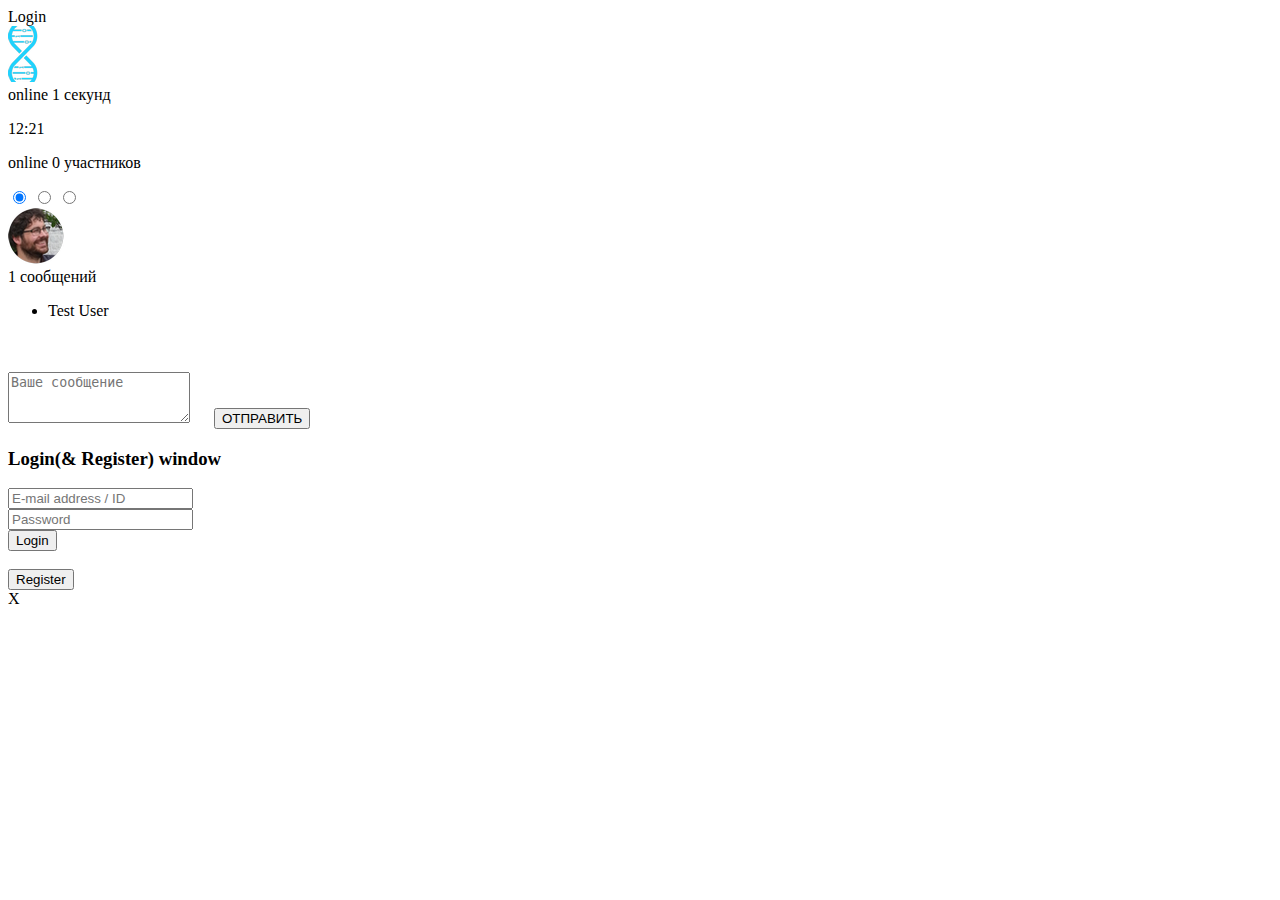
<file: src/index.html>
<!DOCTYPE html>
<html lang="En-Eu">
  <head>
    <meta http-equiv="Content-type" content="text/html; charset=utf-8"/>
    <meta http-equiv="X-UA-Compatible" content="ie=edge" />
    <meta name="viewport" content="width=device-width, user-scalable=no, initial-scale=1.0, maximum-scale=1.0, minimum-scale=1.0" />
    <title>Webpack starter</title>
    <script src="http://localhost:35729/livereload.js"></script>
    <link rel="stylesheet" href="./sass/font-awesome.min.scss">
    <link rel="stylesheet" href="./sass/styles.scss"> 
  </head>
<body>
  <div class="to-display">Login</div>    <!-- добавлено окно логина -->
	  <div class="container clearfix">
		  <div class="people-list" id="people-list">
<!-- Левый хедер  -->			
			<div class = "left-header">
				<img src="images/logoDNA.png" alt="logo" title="Логотип чата">
				<div class="timeonline">
					<span class = "youstatus" title = "время пребывания онлайн"><i class="fa fa-circle online"></i>online <span>1</span> секунд</span>
					<p>
						<span class = "timenow" title = "текущее время">12:21</span>
					</p>
					</div>
					<div class = "come_message">
						<i class="fa fa-comment-o" aria-hidden="true" title="отображение личных сообщений"></i>
						<span class="countMe" title="количество сообщений пользователей" ></span>
					</div>
				<div class = "settings"> 
					<i class="fa fa-cog" aria-hidden="true" title="редактирование персональной информации"></i>
				</div>
		   </div>
<!-- Список пользователей -->	
		   <div class = "onlinemembers" title="отображение общего количества пользователей онлайн">
					<i class="fa fa-circle online"></i>online <span>0</span> участников
		   </div>
			<ul class="list" id="users-list" title="отображение списка участников">
			</ul>
			<div class = "messageinfo">		
			</div>
		</div>
		
		<div class = "right-header" title = "Вкладки переключения между чатами">
			<input type="radio" id="one" name="contorol" checked />
			<label class = "threebuttons" for="one">
				<i class="fa fa-user" aria-hidden="true" title = "Вкладки переключения между чатами"></i>
			</label>
			<input type="radio" id="two" name="contorol" />
			<label class = "threebuttons" for="two">
				<i class="fa fa-users" aria-hidden="true" title = "Вкладки переключения между чатами"></i>
			</label>
			<input type="radio" id="three" name="contorol" />
			<label class = "threebuttons" for="three">
				<i class="fa fa-share-alt" aria-hidden="true" title = "Вкладка выбора чатов"></i>
			</label>
		</div>
<!-- САМ ЧАТ -->		
		
		<div class="chat">    

<!-- ХЕДЕР ВВОДА СООБЩЕНИЙ-->	
			
		  <div class="chat-header clearfix" >
				<img src="images/01.png" alt="avatar">
				<div class="chat-about">
				  <div class="chat-with"></div>
					<div class="chat-num-messages">
            <span>1</span>
            сообщений
          </div>
				</div>
				<i class="fa fa-star"></i>
			</div>
				
<!-- ИСТОРИЯ СООБЩЕНИЙ-->				
				
			<div class="chat-history" title = "отображение сообщений пользователей ">
				<ul id="chat-container">
					<li>
						<div class="message-data">
              <span class="message-data-name"><i class="fa fa-circle online"></i>Test User</span>
              <span class="message-data-time"></span>
						</div>
						<div class="message my-message">
						</div>
					</li>
				</ul>
			</div>
<!-- ТЕКСТОВОЕ ПОЛЕ ВВОДА СООБЩЕНИЙ -->			
			
		<div class="chat-message clearfix">
			<i class="fa fa-align-justify" aria-hidden="true" title = "элемент форматирования текста"></i>&nbsp;&nbsp;&nbsp;&nbsp;
			<i class="fa fa-align-center" aria-hidden="true" title = "элемент форматирования текста"></i>&nbsp;&nbsp;&nbsp;&nbsp;
			<i class="fa fa-italic" aria-hidden="true" title = "элемент форматирования текста"></i>&nbsp;&nbsp;&nbsp;&nbsp;
			<i class="fa fa-bold" aria-hidden="true" title = "элемент форматирования текста"></i>&nbsp;&nbsp;&nbsp;&nbsp;
			<i class="fa fa-underline" aria-hidden="true" title = "элемент форматирования текста"></i>&nbsp;&nbsp;&nbsp;&nbsp;
			<i class="fa fa-link" aria-hidden="true" title = "элемент форматирования текста"></i><br>
			<br>
			<textarea name="message-to-send" maxlength="500" id="message-to-send" placeholder="Ваше сообщение" rows="3" title = "поле для ввода текста"></textarea>
			<i class="fa fa-paperclip" aria-hidden="true"></i> &nbsp;&nbsp;&nbsp;&nbsp;
			<i class="fa fa-file-image-o"></i>
			<button title = "кнопка отправки сообщений" id="send-message">ОТПРАВИТЬ</button>
		</div>
  </div>
</div>
<!-- добавлено login form -->
<div class="login-modal">
  <h3 class="brand-name">Login(& Register) window</h3>
  <div class="input-field">
    <input type="email" id="username" class="id" placeholder="E-mail address / ID" >
  </div>
  <div class="input-field">
    <input type="password" id="password" class="password" placeholder="Password"></div>
    <button type="submit" class="btn btn-sky" onclick="isClickAuto()">Login</button>
    <br><br>
    <button type="submit" class="btn btn-sky" onclick="isClickReg()" >Register</button> 
  <div class="close-sign">X</div>
</div>
<!-- login form END-->
<script>
  function isClickReg() {
      const userName = document.getElementById('username').value;        
      const password = document.getElementById('password').value;        
      let formData = new FormData(document.forms.form__chat);
      let xhr = new XMLHttpRequest();

      xhr.open("POST", "https://studentschat.herokuapp.com/users/register");
      xhr.setRequestHeader('Content-Type', 'application/json');

      xhr.send(JSON.stringify({ username: userName, password: password}));

      xhr.onload = () => alert(xhr.response);
  }

  function isClickAuto() {

    const userName = document.getElementById('username').value;
    const password = document.getElementById('password').value;
    var dateStartSession = new Date();
    let formData = new FormData(document.forms.form__chat);
    let xhr = new XMLHttpRequest();
    let id_user = '';
    xhr.open("GET", "https://studentschat.herokuapp.com/users");
    xhr.setRequestHeader('Content-Type', 'application/json');
    xhr.responseType = 'json';

    xhr.onload = function(){
      let flag = false;
      let count = 0;
      if (xhr.status >= 400) {
        alert("status>400")
      } else {
        // alert(xhr.response.length);
        for (let i = 0; i < xhr.response.length; i++) {
            if (xhr.response[i].username == userName && xhr.response[i].password == password) {
                flag = true;
                let date = new Date(Date.now() + 86400e3);
                date = date.toUTCString();
                id_user = xhr.response[i].user_id;
                document.cookie = "id_user=" + id_user + "; expires=" + date;
                document.cookie = "user=" + xhr.response[i].username + "; expires=" + date;
                document.cookie = "date=" + dateStartSession + "; expires=" + date;
                // alert(id_user);
                break;
            } else {
                count++;
            }
        }
        if (flag) {
            document.location.href = "index.html";
        } else {
            //alert("Такого пользователя не существует!!!");
        }
    }
}

xhr.onerror = () => alert("Error!");

xhr.send();
}



</script>


</body>
</html>
</file>
